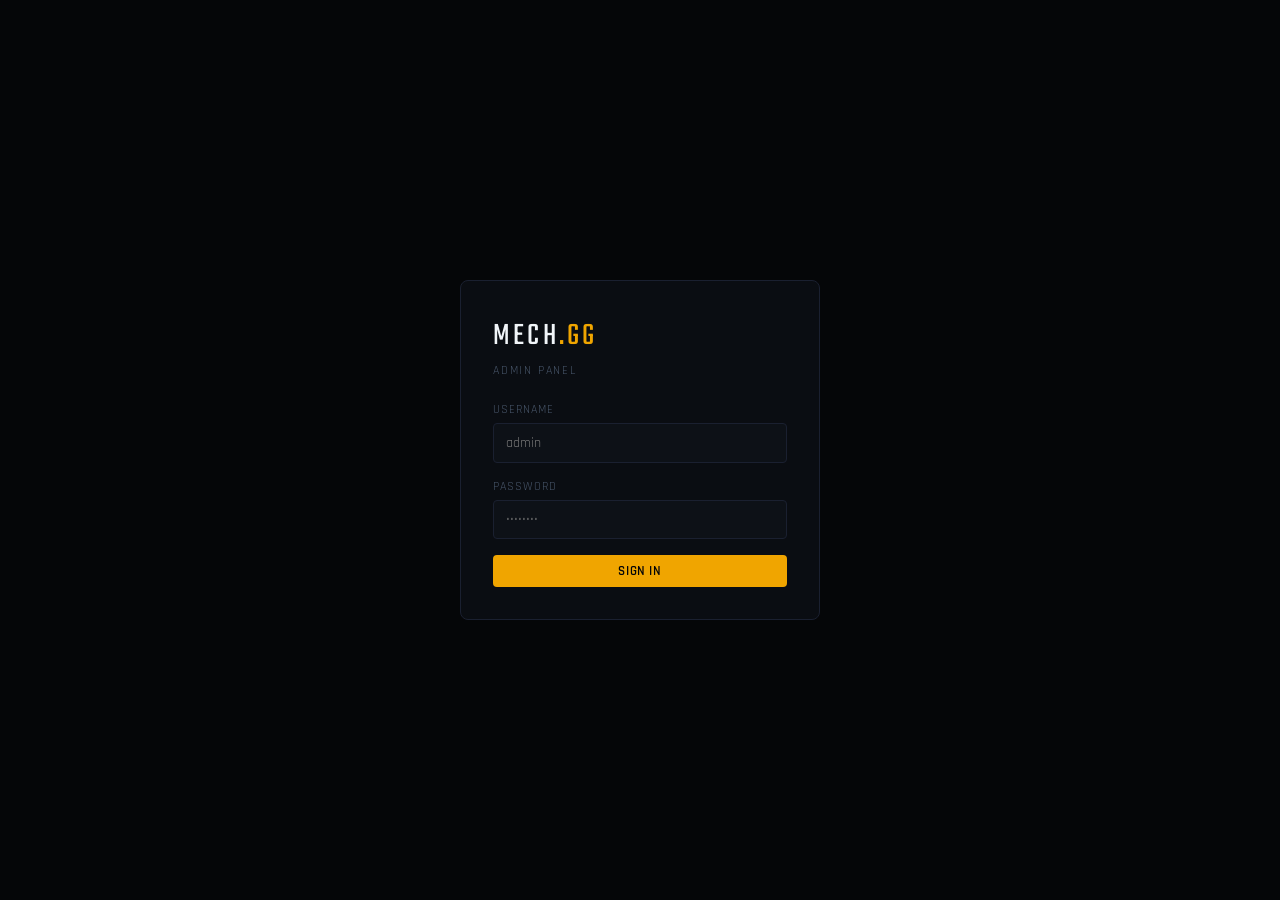
<file: static/admin.html>
<!DOCTYPE html>
<html lang="en">
<head>
<meta charset="UTF-8">
<meta name="viewport" content="width=device-width, initial-scale=1.0">
<title>MECHgg Admin</title>
<link rel="preconnect" href="https://fonts.googleapis.com">
<link href="https://fonts.googleapis.com/css2?family=Teko:wght@400;600;700&family=Rajdhani:wght@400;500;600;700&family=Share+Tech+Mono&display=swap" rel="stylesheet">
<style>
:root {
  --bg:      #050608;
  --bg-2:    #0a0d12;
  --bg-3:    #0d1117;
  --bg-4:    #111620;
  --border:  #1a2030;
  --border-hi:#2a3545;
  --accent:  #f0a500;
  --red:     #ef4444;
  --green:   #22c55e;
  --blue:    #3b82f6;
  --purple:  #8b5cf6;
  --text-1:  #f1f5f9;
  --text-2:  #94a3b8;
  --text-3:  #475569;
  --display: 'Teko', sans-serif;
  --ui:      'Rajdhani', sans-serif;
  --mono:    'Share Tech Mono', monospace;
  --r:       4px;
}
* { box-sizing: border-box; margin: 0; padding: 0; }
body { background: var(--bg); color: var(--text-1); font-family: var(--ui); font-size: 14px; min-height: 100vh; }

/* Layout */
.layout { display: flex; min-height: 100vh; }
.sidebar { width: 220px; background: var(--bg-2); border-right: 1px solid var(--border); display: flex; flex-direction: column; position: fixed; top: 0; left: 0; height: 100vh; z-index: 100; }
.main { margin-left: 220px; flex: 1; padding: 2rem; min-height: 100vh; }

/* Sidebar */
.sidebar-logo { padding: 1.5rem 1.25rem 1rem; border-bottom: 1px solid var(--border); }
.sidebar-logo .logo-text { font-family: var(--display); font-size: 1.4rem; letter-spacing: 0.1em; color: var(--text-1); }
.sidebar-logo .logo-text span { color: var(--accent); }
.sidebar-logo .admin-badge { font-size: 0.65rem; letter-spacing: 0.15em; color: var(--text-3); text-transform: uppercase; margin-top: 0.2rem; }
.nav-section { padding: 0.75rem 0; border-bottom: 1px solid var(--border); }
.nav-label { font-size: 0.65rem; letter-spacing: 0.15em; color: var(--text-3); text-transform: uppercase; padding: 0 1.25rem 0.5rem; }
.nav-item { display: flex; align-items: center; gap: 0.6rem; padding: 0.55rem 1.25rem; cursor: pointer; color: var(--text-2); font-size: 0.875rem; font-weight: 500; transition: all 0.15s; border-left: 2px solid transparent; }
.nav-item:hover { color: var(--text-1); background: var(--bg-3); }
.nav-item.active { color: var(--accent); border-left-color: var(--accent); background: rgba(240,165,0,0.05); }
.nav-item .icon { font-size: 1rem; width: 18px; text-align: center; }
.sidebar-footer { margin-top: auto; padding: 1rem 1.25rem; border-top: 1px solid var(--border); }
.logout-btn { width: 100%; padding: 0.5rem; background: transparent; border: 1px solid var(--border); border-radius: var(--r); color: var(--text-2); cursor: pointer; font-family: var(--ui); font-size: 0.8rem; letter-spacing: 0.05em; }
.logout-btn:hover { border-color: var(--red); color: var(--red); }

/* Login screen */
.login-screen { display: flex; align-items: center; justify-content: center; min-height: 100vh; background: var(--bg); }
.login-card { width: 360px; background: var(--bg-2); border: 1px solid var(--border); border-radius: 8px; padding: 2rem; }
.login-logo { font-family: var(--display); font-size: 2rem; letter-spacing: 0.1em; margin-bottom: 0.25rem; }
.login-logo span { color: var(--accent); }

/* Panels & Cards */
.panel { background: var(--bg-2); border: 1px solid var(--border); border-radius: var(--r); padding: 1.25rem; }
.page-header { margin-bottom: 1.5rem; }
.page-title { font-family: var(--display); font-size: 2rem; color: var(--text-1); line-height: 1; }
.page-sub { color: var(--text-2); font-size: 0.875rem; margin-top: 0.25rem; }

/* Stats grid */
.stats-grid { display: grid; grid-template-columns: repeat(auto-fill, minmax(160px, 1fr)); gap: 1rem; margin-bottom: 1.5rem; }
.stat-card { background: var(--bg-2); border: 1px solid var(--border); border-radius: var(--r); padding: 1rem 1.25rem; }
.stat-value { font-family: var(--display); font-size: 2rem; color: var(--accent); line-height: 1; }
.stat-label { font-size: 0.7rem; letter-spacing: 0.1em; color: var(--text-3); text-transform: uppercase; margin-top: 0.25rem; }
.stat-sub { font-size: 0.8rem; color: var(--text-2); margin-top: 0.3rem; }

/* Tables */
.table-wrap { overflow-x: auto; }
table { width: 100%; border-collapse: collapse; }
th { text-align: left; font-size: 0.7rem; letter-spacing: 0.1em; color: var(--text-3); text-transform: uppercase; padding: 0.6rem 0.75rem; border-bottom: 1px solid var(--border); font-weight: 600; }
td { padding: 0.65rem 0.75rem; border-bottom: 1px solid var(--border); color: var(--text-2); font-size: 0.875rem; }
tr:hover td { background: var(--bg-3); }
tr:last-child td { border-bottom: none; }

/* Badges */
.badge { display: inline-flex; align-items: center; padding: 0.2rem 0.6rem; border-radius: 999px; font-size: 0.7rem; font-weight: 600; letter-spacing: 0.05em; text-transform: uppercase; }
.badge-green { background: rgba(34,197,94,0.1); color: var(--green); border: 1px solid rgba(34,197,94,0.2); }
.badge-red { background: rgba(239,68,68,0.1); color: var(--red); border: 1px solid rgba(239,68,68,0.2); }
.badge-blue { background: rgba(59,130,246,0.1); color: var(--blue); border: 1px solid rgba(59,130,246,0.2); }
.badge-amber { background: rgba(240,165,0,0.1); color: var(--accent); border: 1px solid rgba(240,165,0,0.2); }
.badge-ghost { background: var(--bg-4); color: var(--text-3); border: 1px solid var(--border); }

/* Buttons */
.btn { display: inline-flex; align-items: center; gap: 0.4rem; padding: 0.5rem 1rem; border-radius: var(--r); font-family: var(--ui); font-size: 0.8rem; font-weight: 600; letter-spacing: 0.05em; cursor: pointer; border: none; transition: all 0.15s; text-transform: uppercase; }
.btn-primary { background: var(--accent); color: #050608; }
.btn-primary:hover { background: #e09400; }
.btn-outline { background: transparent; border: 1px solid var(--border); color: var(--text-2); }
.btn-outline:hover { border-color: var(--border-hi); color: var(--text-1); }
.btn-danger { background: transparent; border: 1px solid rgba(239,68,68,0.3); color: var(--red); }
.btn-danger:hover { background: rgba(239,68,68,0.1); }
.btn-sm { padding: 0.3rem 0.7rem; font-size: 0.75rem; }
.btn-icon { padding: 0.3rem 0.5rem; }

/* Forms */
.form-group { margin-bottom: 1rem; }
label { display: block; font-size: 0.75rem; letter-spacing: 0.08em; color: var(--text-3); text-transform: uppercase; margin-bottom: 0.4rem; }
input, select, textarea { width: 100%; background: var(--bg-3); border: 1px solid var(--border); border-radius: var(--r); padding: 0.6rem 0.75rem; color: var(--text-1); font-family: var(--ui); font-size: 0.875rem; outline: none; transition: border-color 0.15s; }
input:focus, select:focus, textarea:focus { border-color: var(--accent); }
select option { background: var(--bg-3); }
textarea { resize: vertical; min-height: 80px; }

/* Sections */
.section { display: none; }
.section.active { display: block; }

/* Grid */
.grid-2 { display: grid; grid-template-columns: 1fr 1fr; gap: 1.5rem; }
.grid-3 { display: grid; grid-template-columns: repeat(3, 1fr); gap: 1rem; }

/* Alert */
.alert { padding: 0.75rem 1rem; border-radius: var(--r); font-size: 0.875rem; margin-bottom: 1rem; }
.alert-success { background: rgba(34,197,94,0.08); border: 1px solid rgba(34,197,94,0.2); color: var(--green); }
.alert-error { background: rgba(239,68,68,0.08); border: 1px solid rgba(239,68,68,0.2); color: var(--red); }
.alert-info { background: rgba(59,130,246,0.08); border: 1px solid rgba(59,130,246,0.2); color: var(--blue); }

/* Modal */
.modal-overlay { display: none; position: fixed; inset: 0; background: rgba(0,0,0,0.7); z-index: 200; align-items: center; justify-content: center; }
.modal-overlay.open { display: flex; }
.modal { background: var(--bg-2); border: 1px solid var(--border-hi); border-radius: 8px; padding: 1.5rem; width: 480px; max-width: 95vw; max-height: 90vh; overflow-y: auto; }
.modal-title { font-family: var(--display); font-size: 1.4rem; margin-bottom: 1rem; }
.modal-footer { display: flex; gap: 0.75rem; justify-content: flex-end; margin-top: 1.5rem; }

/* Toast */
.toast-container { position: fixed; top: 1.5rem; right: 1.5rem; z-index: 999; display: flex; flex-direction: column; gap: 0.5rem; }
.toast { padding: 0.75rem 1.25rem; border-radius: var(--r); font-size: 0.875rem; min-width: 250px; animation: slideIn 0.2s ease; border: 1px solid; }
.toast-success { background: rgba(34,197,94,0.1); border-color: rgba(34,197,94,0.3); color: var(--green); }
.toast-error { background: rgba(239,68,68,0.1); border-color: rgba(239,68,68,0.3); color: var(--red); }
@keyframes slideIn { from { transform: translateX(100%); opacity: 0; } to { transform: none; opacity: 1; } }

.spinner { display: inline-block; width: 16px; height: 16px; border: 2px solid var(--border); border-top-color: var(--accent); border-radius: 50%; animation: spin 0.6s linear infinite; }
@keyframes spin { to { transform: rotate(360deg); } }

.empty { text-align: center; padding: 3rem; color: var(--text-3); }
.mono { font-family: var(--mono); font-size: 0.8rem; }
</style>
</head>
<body>

<!-- Toast container -->
<div class="toast-container" id="toasts"></div>

<!-- Login Screen -->
<div class="login-screen" id="loginScreen">
  <div class="login-card">
    <div class="login-logo">MECH<span>.GG</span></div>
    <div style="font-size:0.75rem;letter-spacing:0.15em;color:var(--text-3);text-transform:uppercase;margin-bottom:1.5rem">Admin Panel</div>
    <div id="loginError"></div>
    <div class="form-group">
      <label>Username</label>
      <input type="text" id="loginUser" placeholder="admin">
    </div>
    <div class="form-group">
      <label>Password</label>
      <input type="password" id="loginPass" placeholder="••••••••" onkeydown="if(event.key==='Enter')doLogin()">
    </div>
    <button class="btn btn-primary" style="width:100%;justify-content:center" onclick="doLogin()">SIGN IN</button>
  </div>
</div>

<!-- Admin App -->
<div class="layout" id="adminApp" style="display:none">
  <!-- Sidebar -->
  <div class="sidebar">
    <div class="sidebar-logo">
      <div class="logo-text">MECH<span>.GG</span></div>
      <div class="admin-badge">Admin Panel</div>
    </div>
    <div class="nav-section">
      <div class="nav-label">Overview</div>
      <div class="nav-item active" onclick="showSection('dashboard')" id="nav-dashboard">
        <span class="icon">📊</span> Dashboard
      </div>
    </div>
    <div class="nav-section">
      <div class="nav-label">Users</div>
      <div class="nav-item" onclick="showSection('users')" id="nav-users">
        <span class="icon">👥</span> Users
      </div>
    </div>
    <div class="nav-section">
      <div class="nav-label">Competitions</div>
      <div class="nav-item" onclick="showSection('competitions')" id="nav-competitions">
        <span class="icon">🏆</span> Competitions
      </div>
    </div>
    <div class="nav-section">
      <div class="nav-label">Monetisation</div>
      <div class="nav-item" onclick="showSection('ads')" id="nav-ads">
        <span class="icon">📢</span> Ad Slots
      </div>
      <div class="nav-item" onclick="showSection('sponsors')" id="nav-sponsors">
        <span class="icon">💰</span> Sponsors
      </div>
    </div>
    <div class="nav-section">
      <div class="nav-label">System</div>
      <div class="nav-item" onclick="showSection('logs')" id="nav-logs">
        <span class="icon">📋</span> Audit Logs
      </div>
    </div>
    <div class="sidebar-footer">
      <div style="font-size:0.75rem;color:var(--text-3);margin-bottom:0.5rem" id="adminName">—</div>
      <button class="logout-btn" onclick="doLogout()">SIGN OUT</button>
    </div>
  </div>

  <!-- Main content -->
  <div class="main">

    <!-- ── Dashboard ── -->
    <div class="section active" id="section-dashboard">
      <div class="page-header">
        <div class="page-title">Dashboard</div>
        <div class="page-sub">Platform overview</div>
      </div>
      <div class="stats-grid" id="dashStats">
        <div class="stat-card"><div class="spinner"></div></div>
      </div>
      <div class="grid-2">
        <div class="panel">
          <div style="font-size:0.7rem;letter-spacing:0.1em;color:var(--text-3);text-transform:uppercase;margin-bottom:1rem">Recent Users</div>
          <div id="recentUsers"><div class="spinner"></div></div>
        </div>
        <div class="panel">
          <div style="font-size:0.7rem;letter-spacing:0.1em;color:var(--text-3);text-transform:uppercase;margin-bottom:1rem">Active Competitions</div>
          <div id="activeComps"><div class="spinner"></div></div>
        </div>
      </div>
    </div>

    <!-- ── Users ── -->
    <div class="section" id="section-users">
      <div class="page-header" style="display:flex;justify-content:space-between;align-items:flex-start">
        <div>
          <div class="page-title">Users</div>
          <div class="page-sub">Manage player accounts</div>
        </div>
        <input type="text" placeholder="Search username..." style="width:220px" oninput="filterUsers(this.value)" id="userSearch">
      </div>
      <div class="panel">
        <div class="table-wrap">
          <table>
            <thead><tr><th>Username</th><th>Email</th><th>Tier</th><th>Uploads</th><th>Joined</th><th>Actions</th></tr></thead>
            <tbody id="usersTable"><tr><td colspan="6" class="empty">Loading...</td></tr></tbody>
          </table>
        </div>
      </div>
    </div>

    <!-- ── Competitions ── -->
    <div class="section" id="section-competitions">
      <div class="page-header" style="display:flex;justify-content:space-between;align-items:flex-start">
        <div>
          <div class="page-title">Competitions</div>
          <div class="page-sub">Manage monthly genre competitions</div>
        </div>
        <div style="display:flex;gap:0.75rem">
          <button class="btn btn-outline" onclick="createAllGenres()">＋ All Genres</button>
          <button class="btn btn-primary" onclick="openModal('createComp')">＋ Create</button>
        </div>
      </div>
      <div id="compsList"><div class="spinner"></div></div>
    </div>

    <!-- ── Ad Slots ── -->
    <div class="section" id="section-ads">
      <div class="page-header" style="display:flex;justify-content:space-between;align-items:flex-start">
        <div>
          <div class="page-title">Ad Slots</div>
          <div class="page-sub">Manage advertisement placements</div>
        </div>
        <button class="btn btn-primary" onclick="openModal('createAd')">＋ Place Ad</button>
      </div>
      <div class="grid-3" style="margin-bottom:1.5rem" id="adSlotRates"></div>
      <div class="panel">
        <div style="font-size:0.7rem;letter-spacing:0.1em;color:var(--text-3);text-transform:uppercase;margin-bottom:1rem">Active Ads</div>
        <div class="table-wrap">
          <table>
            <thead><tr><th>Slot</th><th>Company</th><th>Link</th><th>Expires</th><th>Actions</th></tr></thead>
            <tbody id="adsTable"><tr><td colspan="5" class="empty">Loading...</td></tr></tbody>
          </table>
        </div>
      </div>
    </div>

    <!-- ── Sponsors ── -->
    <div class="section" id="section-sponsors">
      <div class="page-header" style="display:flex;justify-content:space-between;align-items:flex-start">
        <div>
          <div class="page-title">Sponsors</div>
          <div class="page-sub">Competition sponsors and prize pools</div>
        </div>
        <button class="btn btn-primary" onclick="openModal('createSponsor')">＋ Add Sponsor</button>
      </div>
      <div class="panel">
        <div class="table-wrap">
          <table>
            <thead><tr><th>Name</th><th>Link</th><th>Active</th><th>Actions</th></tr></thead>
            <tbody id="sponsorsTable"><tr><td colspan="4" class="empty">Loading...</td></tr></tbody>
          </table>
        </div>
      </div>
    </div>

    <!-- ── Logs ── -->
    <div class="section" id="section-logs">
      <div class="page-header">
        <div class="page-title">Audit Logs</div>
        <div class="page-sub">All admin actions</div>
      </div>
      <div class="panel">
        <div class="table-wrap">
          <table>
            <thead><tr><th>Time</th><th>Admin</th><th>Action</th><th>Detail</th></tr></thead>
            <tbody id="logsTable"><tr><td colspan="4" class="empty">Loading...</td></tr></tbody>
          </table>
        </div>
      </div>
    </div>

  </div><!-- /main -->
</div><!-- /layout -->

<!-- ── Modals ── -->

<!-- Create Competition -->
<div class="modal-overlay" id="modal-createComp">
  <div class="modal">
    <div class="modal-title">Create Competition</div>
    <div class="form-group">
      <label>Genre</label>
      <select id="compGenre">
        <option value="fps">🎯 FPS / Shooter</option>
        <option value="racing">🏎️ Racing</option>
        <option value="sports">⚽ Sports</option>
        <option value="strategy">⚔️ Strategy / MOBA</option>
        <option value="fighting">👊 Fighting</option>
      </select>
    </div>
    <div class="form-group">
      <label>Title (optional — auto-generated if blank)</label>
      <input type="text" id="compTitle" placeholder="e.g. FPS Championship — March 2026">
    </div>
    <div class="modal-footer">
      <button class="btn btn-outline" onclick="closeModal('createComp')">Cancel</button>
      <button class="btn btn-primary" onclick="submitCreateComp()">Create</button>
    </div>
  </div>
</div>

<!-- Create Ad -->
<div class="modal-overlay" id="modal-createAd">
  <div class="modal">
    <div class="modal-title">Place Ad</div>
    <div class="form-group">
      <label>Slot</label>
      <select id="adSlot">
        <option value="landing_top">Landing Page — Top Banner ($299/mo)</option>
        <option value="landing_sidebar">Landing Page — Sidebar ($149/mo)</option>
        <option value="between_content_1">Between Content 1 ($199/mo)</option>
        <option value="between_content_2">Between Content 2 ($149/mo)</option>
        <option value="dashboard_sidebar">Dashboard Sidebar ($249/mo)</option>
        <option value="analysis_sidebar">Analysis Result Sidebar ($199/mo)</option>
      </select>
    </div>
    <div class="form-group">
      <label>Company Name</label>
      <input type="text" id="adCompany" placeholder="Acme Gaming">
    </div>
    <div class="form-group">
      <label>Click URL</label>
      <input type="text" id="adLink" placeholder="https://example.com">
    </div>
    <div class="form-group">
      <label>Logo URL (optional)</label>
      <input type="text" id="adLogo" placeholder="https://...">
    </div>
    <div class="form-group">
      <label>Banner Image URL (optional — overrides logo)</label>
      <input type="text" id="adImage" placeholder="https://...">
    </div>
    <div class="modal-footer">
      <button class="btn btn-outline" onclick="closeModal('createAd')">Cancel</button>
      <button class="btn btn-primary" onclick="submitCreateAd()">Place Ad</button>
    </div>
  </div>
</div>

<!-- Create Sponsor -->
<div class="modal-overlay" id="modal-createSponsor">
  <div class="modal">
    <div class="modal-title">Add Sponsor</div>
    <div class="form-group">
      <label>Sponsor Name</label>
      <input type="text" id="sponsorName" placeholder="Acme Corp">
    </div>
    <div class="form-group">
      <label>Website URL</label>
      <input type="text" id="sponsorLink" placeholder="https://example.com">
    </div>
    <div class="form-group">
      <label>Logo URL (optional)</label>
      <input type="text" id="sponsorLogo" placeholder="https://...">
    </div>
    <div class="modal-footer">
      <button class="btn btn-outline" onclick="closeModal('createSponsor')">Cancel</button>
      <button class="btn btn-primary" onclick="submitCreateSponsor()">Add Sponsor</button>
    </div>
  </div>
</div>

<!-- User Actions Modal -->
<div class="modal-overlay" id="modal-userActions">
  <div class="modal">
    <div class="modal-title" id="userModalTitle">User Actions</div>
    <div id="userModalContent"></div>
    <div class="modal-footer">
      <button class="btn btn-outline" onclick="closeModal('userActions')">Close</button>
    </div>
  </div>
</div>

<!-- Close Competition Modal -->
<div class="modal-overlay" id="modal-closeComp">
  <div class="modal">
    <div class="modal-title">Close Competition</div>
    <p style="color:var(--text-2);margin-bottom:1rem;font-size:0.875rem">This will declare the current leader as the winner. This cannot be undone.</p>
    <div class="form-group">
      <label>Admin Notes (optional)</label>
      <textarea id="closeCompNotes" placeholder="Any notes about this competition close..."></textarea>
    </div>
    <input type="hidden" id="closeCompId">
    <div class="modal-footer">
      <button class="btn btn-outline" onclick="closeModal('closeComp')">Cancel</button>
      <button class="btn btn-danger" onclick="submitCloseComp()">Close Competition</button>
    </div>
  </div>
</div>

<script>
const API = '';
let adminToken = localStorage.getItem('adminToken') || null;
let allUsers = [];

// ── API ───────────────────────────────────────────────────────────────────────
async function api(method, path, body) {
  const opts = {
    method,
    headers: { 'Content-Type': 'application/json', ...(adminToken ? { 'Authorization': `Bearer ${adminToken}` } : {}) },
  };
  if (body) opts.body = JSON.stringify(body);
  const r = await fetch(API + path, opts);
  const data = await r.json();
  if (!r.ok) throw new Error(data.detail || 'Request failed');
  return data;
}
const GET  = p => api('GET', p);
const POST = (p, b) => api('POST', p, b);
const DEL  = p => api('DELETE', p);
const PATCH = (p, b) => api('PATCH', p, b);

// ── Toast ─────────────────────────────────────────────────────────────────────
function toast(msg, type='success') {
  const el = document.createElement('div');
  el.className = `toast toast-${type}`;
  el.textContent = msg;
  document.getElementById('toasts').appendChild(el);
  setTimeout(() => el.remove(), 3500);
}

// ── Auth ──────────────────────────────────────────────────────────────────────
async function doLogin() {
  const user = document.getElementById('loginUser').value;
  const pass = document.getElementById('loginPass').value;
  document.getElementById('loginError').innerHTML = '';
  try {
    const data = await POST('/admin/login', { username: user, password: pass });
    adminToken = data.access_token;
    localStorage.setItem('adminToken', adminToken);
    showApp();
  } catch(e) {
    document.getElementById('loginError').innerHTML = `<div class="alert alert-error">${e.message}</div>`;
  }
}

function doLogout() {
  adminToken = null;
  localStorage.removeItem('adminToken');
  document.getElementById('adminApp').style.display = 'none';
  document.getElementById('loginScreen').style.display = 'flex';
}

async function showApp() {
  document.getElementById('loginScreen').style.display = 'none';
  document.getElementById('adminApp').style.display = 'flex';
  try {
    const me = await GET('/admin/me');
    document.getElementById('adminName').textContent = me.username || 'Admin';
  } catch(e) { doLogout(); return; }
  loadDashboard();
}

// ── Navigation ────────────────────────────────────────────────────────────────
function showSection(name) {
  document.querySelectorAll('.section').forEach(s => s.classList.remove('active'));
  document.querySelectorAll('.nav-item').forEach(n => n.classList.remove('active'));
  document.getElementById('section-' + name).classList.add('active');
  document.getElementById('nav-' + name).classList.add('active');
  const loaders = { users: loadUsers, competitions: loadCompetitions, ads: loadAds, sponsors: loadSponsors, logs: loadLogs };
  if (loaders[name]) loaders[name]();
}

// ── Modal ─────────────────────────────────────────────────────────────────────
function openModal(id) { document.getElementById('modal-' + id).classList.add('open'); }
function closeModal(id) { document.getElementById('modal-' + id).classList.remove('open'); }

// ── Dashboard ─────────────────────────────────────────────────────────────────
async function loadDashboard() {
  try {
    const [stats, comps, users] = await Promise.all([
      GET('/admin/stats'),
      GET('/competitions/'),
      GET('/admin/users?limit=5'),
    ]);

    const s = stats;
    document.getElementById('dashStats').innerHTML = `
      <div class="stat-card"><div class="stat-value">${s.total_users||0}</div><div class="stat-label">Total Users</div></div>
      <div class="stat-card"><div class="stat-value">${s.total_sessions||0}</div><div class="stat-label">Sessions Analysed</div></div>
      <div class="stat-card"><div class="stat-value">${s.ranked_users||0}</div><div class="stat-label">Ranked Players</div></div>
      <div class="stat-card"><div class="stat-value">${s.pro_users||0}</div><div class="stat-label">Pro Subscribers</div></div>
      <div class="stat-card"><div class="stat-value">${s.total_coaches||0}</div><div class="stat-label">Active Coaches</div></div>
      <div class="stat-card"><div class="stat-value">S${s.current_season||1}</div><div class="stat-label">Current Season</div></div>
    `;

    document.getElementById('recentUsers').innerHTML = (users.users||[]).slice(0,5).map(u => `
      <div style="display:flex;justify-content:space-between;align-items:center;padding:0.5rem 0;border-bottom:1px solid var(--border)">
        <div>
          <div style="font-weight:600;color:var(--text-1)">${u.username}</div>
          <div style="font-size:0.75rem;color:var(--text-3)">${u.email||'—'}</div>
        </div>
        <span class="badge ${u.tier==='pro'?'badge-amber':'badge-ghost'}">${u.tier||'free'}</span>
      </div>
    `).join('') || '<div class="empty">No users</div>';

    const activeComps = (comps.competitions||[]).filter(c => c.status === 'active');
    document.getElementById('activeComps').innerHTML = activeComps.map(c => `
      <div style="display:flex;justify-content:space-between;align-items:center;padding:0.5rem 0;border-bottom:1px solid var(--border)">
        <div>
          <div style="font-weight:600;color:var(--text-1)">${c.title}</div>
          <div style="font-size:0.75rem;color:var(--text-3)">${c.entry_count||0} entries · ${c.days_to_deadline||0}d to deadline</div>
        </div>
        <span style="font-family:var(--mono);color:var(--accent)">$${(c.prize_pool||0).toLocaleString()}</span>
      </div>
    `).join('') || '<div class="empty" style="padding:1rem;font-size:0.875rem">No active competitions<br><button class="btn btn-outline btn-sm" style="margin-top:0.75rem" onclick="showSection(\'competitions\')">Create one →</button></div>';

  } catch(e) { toast('Failed to load dashboard: ' + e.message, 'error'); }
}

// ── Users ─────────────────────────────────────────────────────────────────────
async function loadUsers() {
  try {
    const data = await GET('/admin/users?limit=200');
    allUsers = data.users || [];
    renderUsers(allUsers);
  } catch(e) { toast('Failed to load users: ' + e.message, 'error'); }
}

function filterUsers(q) {
  const filtered = allUsers.filter(u =>
    u.username.toLowerCase().includes(q.toLowerCase()) ||
    (u.email||'').toLowerCase().includes(q.toLowerCase())
  );
  renderUsers(filtered);
}

function renderUsers(users) {
  document.getElementById('usersTable').innerHTML = users.length ? users.map(u => `
    <tr>
      <td><strong style="color:var(--text-1)">${u.username}</strong></td>
      <td style="color:var(--text-3)">${u.email||'—'}</td>
      <td><span class="badge ${u.tier==='pro'?'badge-amber':'badge-ghost'}">${u.tier||'free'}</span></td>
      <td class="mono">${u.total_uploads||0}</td>
      <td style="color:var(--text-3)">${u.created_at ? new Date(u.created_at*1000).toLocaleDateString() : '—'}</td>
      <td>
        <div style="display:flex;gap:0.4rem">
          <button class="btn btn-outline btn-sm" onclick="openUserModal(${u.id}, '${u.username}', '${u.tier||'free'}')">Manage</button>
          ${u.suspended ? `<button class="btn btn-outline btn-sm" onclick="unsuspendUser(${u.id})">Unsuspend</button>` : `<button class="btn btn-danger btn-sm" onclick="suspendUser(${u.id})">Suspend</button>`}
        </div>
      </td>
    </tr>
  `).join('') : '<tr><td colspan="6" class="empty">No users found</td></tr>';
}

function openUserModal(id, username, tier) {
  document.getElementById('userModalTitle').textContent = username;
  document.getElementById('userModalContent').innerHTML = `
    <div class="form-group">
      <label>Change Tier</label>
      <div style="display:flex;gap:0.5rem">
        <select id="newTier" style="flex:1">
          <option value="free" ${tier==='free'?'selected':''}>Free</option>
          <option value="pro" ${tier==='pro'?'selected':''}>Pro</option>
        </select>
        <button class="btn btn-primary btn-sm" onclick="setTier(${id})">Set</button>
      </div>
    </div>
    <div class="form-group">
      <label>Reset Uploads</label>
      <button class="btn btn-outline btn-sm" onclick="resetUploads(${id}, '${username}')">Reset Upload Count to 0</button>
    </div>
    <div class="form-group">
      <label>Reset OSI History</label>
      <button class="btn btn-danger btn-sm" onclick="resetOSI(${id}, '${username}')">⚠ Delete All Sessions</button>
    </div>
  `;
  openModal('userActions');
}

async function setTier(id) {
  const tier = document.getElementById('newTier').value;
  try {
    await POST(`/admin/users/${id}/tier`, { tier });
    toast(`Tier updated to ${tier}`);
    closeModal('userActions');
    loadUsers();
  } catch(e) { toast(e.message, 'error'); }
}

async function suspendUser(id) {
  if (!confirm('Suspend this user?')) return;
  try {
    await POST(`/admin/users/${id}/suspend`, { suspended: true });
    toast('User suspended');
    loadUsers();
  } catch(e) { toast(e.message, 'error'); }
}

async function resetUploads(id, username) {
  if (!confirm(`Reset upload count for ${username}?`)) return;
  try {
    await POST(`/admin/users/${id}/tier`, { tier: undefined, reset_uploads: true });
    toast('Upload count reset');
  } catch(e) { toast(e.message, 'error'); }
}

async function resetOSI(id, username) {
  if (!confirm(`DELETE ALL SESSIONS for ${username}? This cannot be undone.`)) return;
  try {
    await DEL(`/admin/users/${id}/osi`);
    toast('Sessions deleted');
    closeModal('userActions');
  } catch(e) { toast(e.message, 'error'); }
}

// ── Competitions ──────────────────────────────────────────────────────────────
async function loadCompetitions() {
  try {
    const [active, history] = await Promise.all([
      GET('/competitions/'),
      GET('/competitions/history'),
    ]);
    const all = [...(active.competitions||[]), ...(history.competitions||[])];
    renderCompetitions(all);
  } catch(e) { toast('Failed: ' + e.message, 'error'); }
}

function renderCompetitions(comps) {
  const statusBadge = s => s === 'active' ? 'badge-green' : s === 'entries_closed' ? 'badge-blue' : s === 'closed' ? 'badge-amber' : 'badge-ghost';
  document.getElementById('compsList').innerHTML = comps.length ? `
    <div class="panel">
      <div class="table-wrap">
        <table>
          <thead><tr><th>Title</th><th>Genre</th><th>Prize Pool</th><th>Entries</th><th>Status</th><th>Deadline</th><th>Actions</th></tr></thead>
          <tbody>
            ${comps.map(c => `
              <tr>
                <td><strong style="color:var(--text-1)">${c.title}</strong></td>
                <td><span class="badge badge-ghost">${c.genre}</span></td>
                <td class="mono" style="color:var(--accent)">$${(c.prize_pool||0).toLocaleString()}</td>
                <td class="mono">${c.entry_count||0}</td>
                <td><span class="badge ${statusBadge(c.status)}">${c.status}</span></td>
                <td style="color:var(--text-3)">${c.days_to_deadline||0}d</td>
                <td>
                  <div style="display:flex;gap:0.4rem;flex-wrap:wrap">
                    ${c.status === 'active' ? `
                      <button class="btn btn-outline btn-sm" onclick="closeEntries(${c.id})">Close Entries</button>
                      <button class="btn btn-danger btn-sm" onclick="openCloseComp(${c.id})">Close</button>
                    ` : ''}
                    ${c.status === 'entries_closed' ? `
                      <button class="btn btn-danger btn-sm" onclick="openCloseComp(${c.id})">Declare Winner</button>
                    ` : ''}
                    ${c.status === 'closed' ? `
                      <button class="btn btn-outline btn-sm" onclick="archiveComp(${c.id})">Archive</button>
                    ` : ''}
                  </div>
                </td>
              </tr>
            `).join('')}
          </tbody>
        </table>
      </div>
    </div>
  ` : '<div class="panel"><div class="empty">No competitions yet. Create one to get started.</div></div>';
}

async function createAllGenres() {
  try {
    const data = await POST('/competitions/admin/create-all-genres');
    toast(`Created: ${data.created.join(', ')||'none'} | Skipped: ${data.skipped.join(', ')||'none'}`);
    loadCompetitions();
  } catch(e) { toast(e.message, 'error'); }
}

async function submitCreateComp() {
  const genre = document.getElementById('compGenre').value;
  const title = document.getElementById('compTitle').value;
  try {
    await POST('/competitions/admin/create', { genre, title: title||undefined });
    toast('Competition created');
    closeModal('createComp');
    loadCompetitions();
  } catch(e) { toast(e.message, 'error'); }
}

async function closeEntries(id) {
  try {
    await POST(`/competitions/admin/${id}/close-entries`);
    toast('Entries closed — review period active');
    loadCompetitions();
  } catch(e) { toast(e.message, 'error'); }
}

function openCloseComp(id) {
  document.getElementById('closeCompId').value = id;
  openModal('closeComp');
}

async function submitCloseComp() {
  const id = document.getElementById('closeCompId').value;
  const notes = document.getElementById('closeCompNotes').value;
  try {
    const data = await POST(`/competitions/admin/${id}/close`, { notes });
    toast(`Closed. Winner: ${data.winner||'none'}`);
    closeModal('closeComp');
    loadCompetitions();
  } catch(e) { toast(e.message, 'error'); }
}

async function archiveComp(id) {
  try {
    await POST(`/competitions/admin/${id}/archive`);
    toast('Archived');
    loadCompetitions();
  } catch(e) { toast(e.message, 'error'); }
}

// ── Ads ───────────────────────────────────────────────────────────────────────
async function loadAds() {
  try {
    const [slots, ads] = await Promise.all([
      GET('/ads/slots'),
      GET('/ads/admin/all'),
    ]);

    document.getElementById('adSlotRates').innerHTML = (slots.slots||[]).map(s => `
      <div class="stat-card">
        <div style="font-size:0.7rem;letter-spacing:0.1em;color:var(--text-3);text-transform:uppercase;margin-bottom:0.4rem">${s.label}</div>
        <div class="stat-value" style="font-size:1.5rem">$${s.rate_per_month}</div>
        <div class="stat-label">per month</div>
      </div>
    `).join('');

    const activeAds = (ads.ads||[]).filter(a => a.active);
    document.getElementById('adsTable').innerHTML = activeAds.length ? activeAds.map(a => `
      <tr>
        <td><span class="badge badge-ghost">${a.slot_name}</span></td>
        <td><strong style="color:var(--text-1)">${a.company_name}</strong></td>
        <td><a href="${a.link_url||'#'}" target="_blank" style="color:var(--accent);font-size:0.8rem">${a.link_url||'—'}</a></td>
        <td style="color:var(--text-3)">${a.ends_at ? new Date(a.ends_at*1000).toLocaleDateString() : 'No expiry'}</td>
        <td><button class="btn btn-danger btn-sm" onclick="removeAd(${a.id})">Remove</button></td>
      </tr>
    `).join('') : '<tr><td colspan="5" class="empty">No active ads</td></tr>';
  } catch(e) { toast('Failed: ' + e.message, 'error'); }
}

async function submitCreateAd() {
  try {
    await POST('/ads/admin/create', {
      slot_name:    document.getElementById('adSlot').value,
      company_name: document.getElementById('adCompany').value,
      link_url:     document.getElementById('adLink').value || undefined,
      logo_url:     document.getElementById('adLogo').value || undefined,
      image_url:    document.getElementById('adImage').value || undefined,
    });
    toast('Ad placed and live');
    closeModal('createAd');
    loadAds();
  } catch(e) { toast(e.message, 'error'); }
}

async function removeAd(id) {
  if (!confirm('Remove this ad?')) return;
  try {
    await DEL(`/ads/admin/${id}`);
    toast('Ad removed');
    loadAds();
  } catch(e) { toast(e.message, 'error'); }
}

// ── Sponsors ──────────────────────────────────────────────────────────────────
async function loadSponsors() {
  try {
    const data = await GET('/admin/sponsors');
    document.getElementById('sponsorsTable').innerHTML = (data.sponsors||[]).length ? data.sponsors.map(s => `
      <tr>
        <td><strong style="color:var(--text-1)">${s.name}</strong></td>
        <td><a href="${s.link_url||'#'}" target="_blank" style="color:var(--accent);font-size:0.8rem">${s.link_url||'—'}</a></td>
        <td><span class="badge ${s.active?'badge-green':'badge-ghost'}">${s.active?'Active':'Inactive'}</span></td>
        <td>
          <button class="btn btn-outline btn-sm" onclick="toggleSponsor(${s.id}, ${s.active})">${s.active?'Deactivate':'Activate'}</button>
        </td>
      </tr>
    `).join('') : '<tr><td colspan="4" class="empty">No sponsors yet</td></tr>';
  } catch(e) { toast('Failed: ' + e.message, 'error'); }
}

async function submitCreateSponsor() {
  try {
    await POST('/admin/sponsors', {
      name:     document.getElementById('sponsorName').value,
      link_url: document.getElementById('sponsorLink').value || undefined,
      logo_url: document.getElementById('sponsorLogo').value || undefined,
    });
    toast('Sponsor added');
    closeModal('createSponsor');
    loadSponsors();
  } catch(e) { toast(e.message, 'error'); }
}

async function toggleSponsor(id, active) {
  try {
    await PATCH(`/admin/sponsors/${id}/toggle`, { active: !active });
    toast(active ? 'Sponsor deactivated' : 'Sponsor activated');
    loadSponsors();
  } catch(e) { toast(e.message, 'error'); }
}

// ── Logs ──────────────────────────────────────────────────────────────────────
async function loadLogs() {
  try {
    const data = await GET('/admin/logs?limit=100');
    document.getElementById('logsTable').innerHTML = (data.logs||[]).length ? data.logs.map(l => `
      <tr>
        <td style="color:var(--text-3);white-space:nowrap">${l.created_at ? new Date(l.created_at*1000).toLocaleString() : '—'}</td>
        <td style="color:var(--accent)">${l.admin_username||l.admin_id||'—'}</td>
        <td><span class="badge badge-ghost">${l.action||'—'}</span></td>
        <td style="color:var(--text-3);font-size:0.8rem">${l.detail||'—'}</td>
      </tr>
    `).join('') : '<tr><td colspan="4" class="empty">No logs</td></tr>';
  } catch(e) { toast('Failed: ' + e.message, 'error'); }
}

// ── Init ──────────────────────────────────────────────────────────────────────
if (adminToken) {
  showApp();
}

// Close modal on overlay click
document.querySelectorAll('.modal-overlay').forEach(o => {
  o.addEventListener('click', e => { if (e.target === o) o.classList.remove('open'); });
});
</script>
</body>
</html>
</file>
